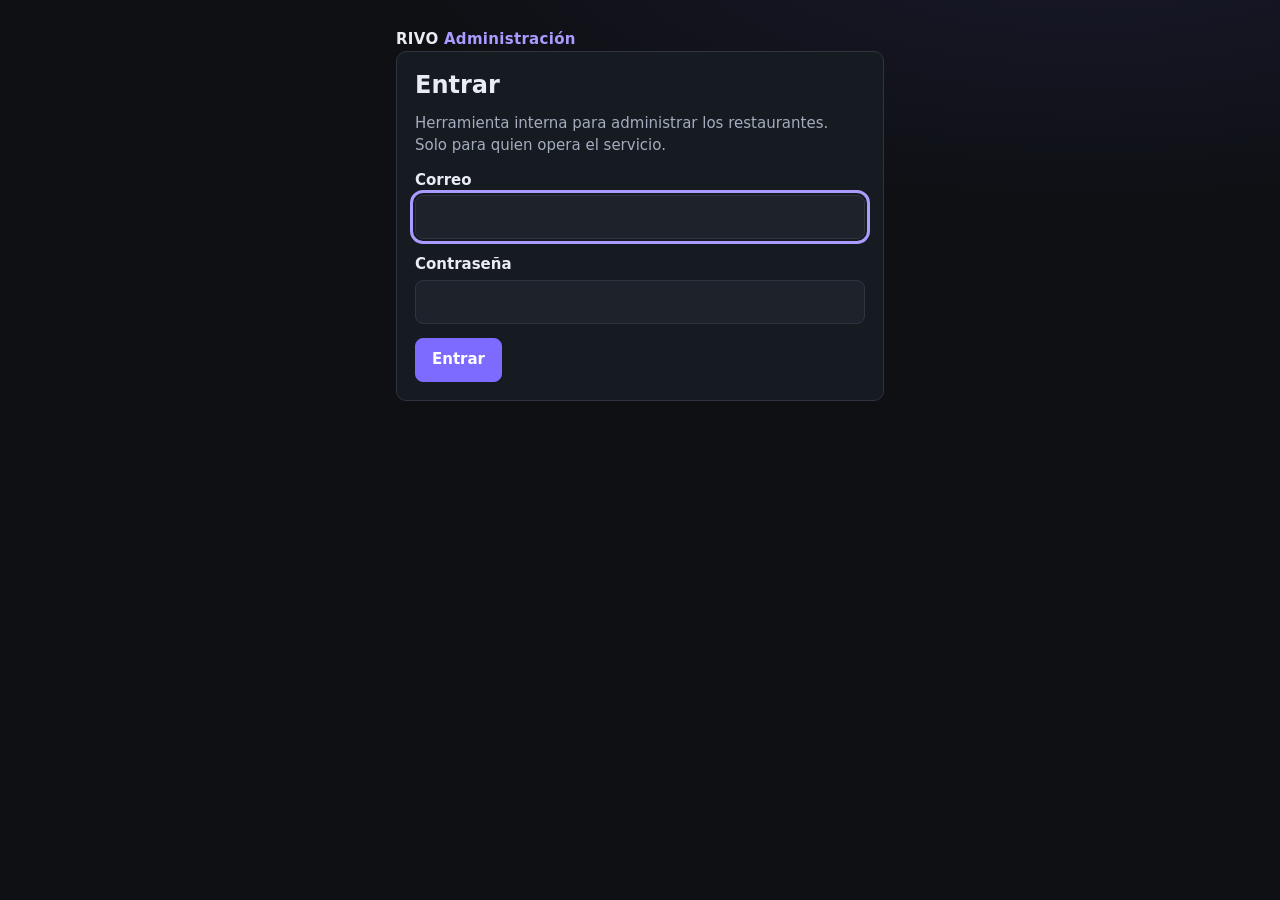
<file: superadmin.html>
<!DOCTYPE html>
<html lang="es-CO">
<head>
<meta charset="utf-8">
<meta name="viewport" content="width=device-width, initial-scale=1">
<meta name="robots" content="noindex, nofollow, noarchive, nosnippet">
<meta name="referrer" content="no-referrer">
<meta name="color-scheme" content="dark">
<meta name="theme-color" content="#0e1014">
<title>Administración · Rivo</title>
<link rel="icon" href="data:,">
<link rel="stylesheet" href="superadmin.css?v=1">
<!--
  PANTALLA DE SUPERADMINISTRACION (docs/multirestaurante.md, seccion 24).
  Herramienta interna: sin enlaces desde ninguna otra pagina, sin la marca de ningun restaurante.
  Sin scripts ni estilos escritos en esta pagina (la CSP de vercel.json los prohibe): todo vive en archivos propios.
  Toda la interfaz se arma desde superadmin*.js con createElement/textContent; nada de lo que llega del servidor se pinta como HTML.
-->
</head>
<body>
<noscript><p class="sa-noscript">Esta pantalla necesita JavaScript para funcionar.</p></noscript>
<div id="sa-raiz"></div>
<div id="sa-aviso" class="sa-aviso-global" role="status" aria-live="polite" hidden></div>
<div id="sa-modal-raiz"></div>
<script src="supabase-publico.js?v=2"></script>
<script src="superadmin.js?v=1"></script>
<script src="superadmin-alta.js?v=1"></script>
<script src="superadmin-detalle.js?v=1"></script>
<script src="superadmin-lectura.js?v=1"></script>
<script src="superadmin-inicio.js?v=1"></script>
</body>
</html>
</file>
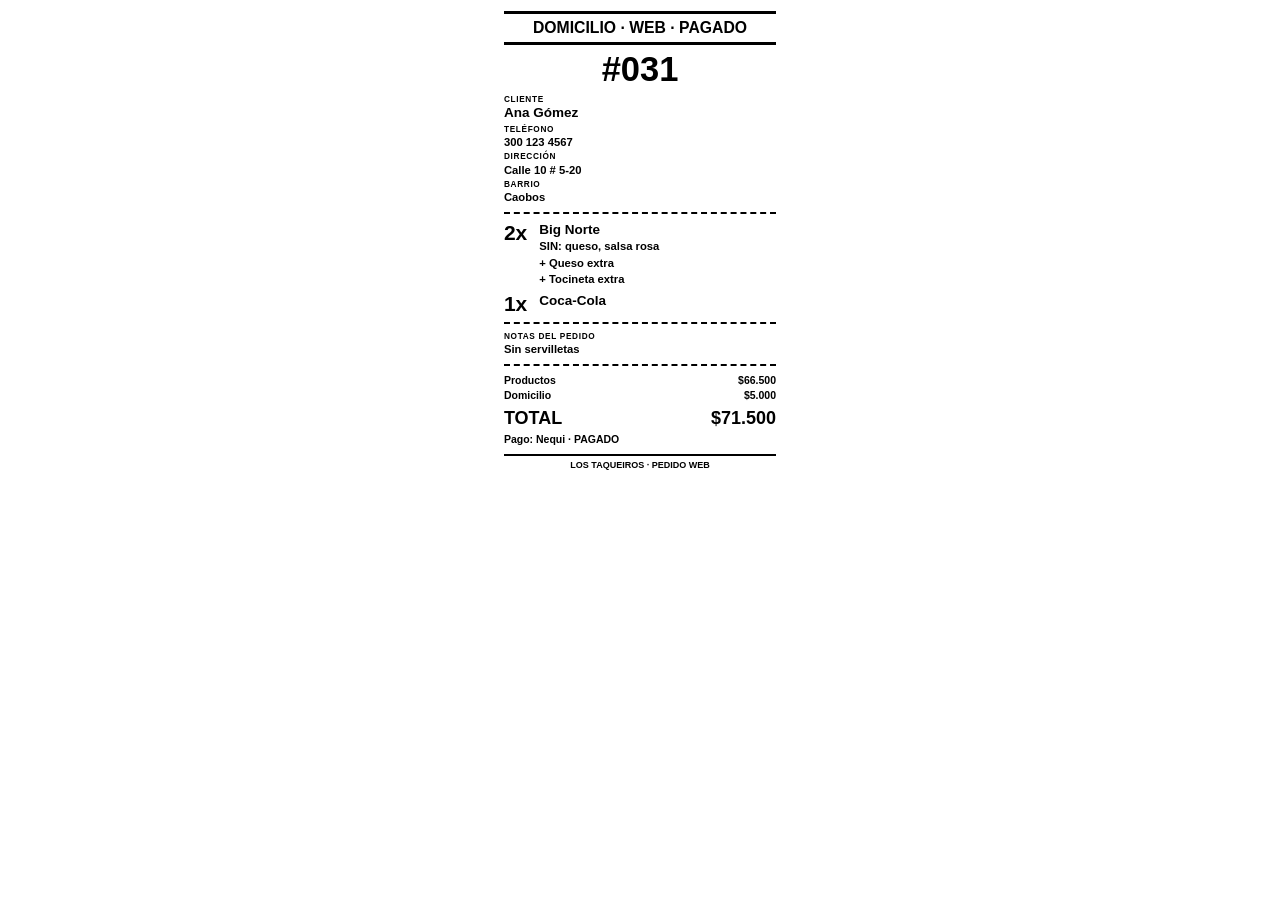
<file: pruebas/impresion/esperado/08-con-opciones.html>
<!DOCTYPE html><html lang="es" style="--escala: 0.75;"><head><meta charset="utf-8"><title>Comanda</title><style id="estilos-ticket">:root{--escala:0.75;}
*{box-sizing:border-box;margin:0;padding:0;}
html,body{background:#fff;color:#000;}
body{width:72mm;margin:0 auto;
  padding:3mm 0 4mm;
  font-family:Arial,'Helvetica Neue',Helvetica,'Liberation Sans','DejaVu Sans',sans-serif;
  font-size:calc(14px * var(--escala));line-height:1.25;
  -webkit-print-color-adjust:exact;print-color-adjust:exact;}
.marca{text-align:center;font-weight:900;font-size:calc(20px * var(--escala));letter-spacing:.06em;
  border:3px solid #000;padding:3px 2px;margin-bottom:5px;}
.franja{text-align:center;font-weight:900;font-size:calc(21px * var(--escala));line-height:1.15;overflow-wrap:break-word;
  border-top:3px solid #000;border-bottom:3px solid #000;padding:5px 2px;margin-bottom:6px;}
.numero{text-align:center;font-weight:900;font-size:calc(46px * var(--escala));line-height:1.05;}
.fecha{text-align:center;font-size:calc(14px * var(--escala));font-weight:700;margin:1px 0 7px;}
.bloque{margin:3px 0;overflow-wrap:break-word;}
.etq{display:block;font-size:calc(11px * var(--escala));font-weight:700;letter-spacing:.08em;text-transform:uppercase;}
.val{display:block;font-size:calc(15px * var(--escala));font-weight:700;overflow-wrap:break-word;}
.val.grande{font-size:calc(18px * var(--escala));font-weight:700;}
.aviso{border:2px solid #000;padding:3px 4px;margin:5px 0;font-size:calc(13px * var(--escala));font-weight:900;
  text-transform:uppercase;overflow-wrap:break-word;}
.sep{border-top:2px dashed #000;margin:8px 0;}
.item,.datos-cliente,.notas-pedido,.totales{break-inside:avoid;page-break-inside:avoid;}
.continuacion{height:9mm;padding:3mm 0 2mm;
  border-bottom:1px solid #000;text-align:center;font-weight:700;letter-spacing:.04em;
  font-size:calc(12px * var(--escala));line-height:1.1;break-before:page;page-break-before:always;}
.item{display:flex;gap:7px;align-items:flex-start;margin:6px 0;}
.item .cant{flex:0 0 auto;min-width:calc(10mm * var(--escala));font-size:calc(28px * var(--escala));font-weight:900;line-height:1;}
.item .cuerpo{flex:1 1 auto;min-width:0;}
.item .nom{font-size:calc(18px * var(--escala));font-weight:700;line-height:1.15;overflow-wrap:break-word;}
.item .nota{font-size:calc(13px * var(--escala));font-weight:400;margin-top:2px;white-space:pre-line;overflow-wrap:break-word;}
.notas{font-size:calc(15px * var(--escala));font-weight:700;white-space:pre-line;overflow-wrap:break-word;}
.linea-monto{display:flex;justify-content:space-between;gap:6px;font-size:calc(14px * var(--escala));font-weight:700;margin:2px 0;}
.total{display:flex;justify-content:space-between;align-items:baseline;gap:6px;
  font-size:calc(24px * var(--escala));font-weight:900;margin-top:4px;}
.pago{font-size:calc(14px * var(--escala));font-weight:700;margin-top:4px;}
.pie{text-align:center;font-size:calc(12px * var(--escala));font-weight:700;margin-top:8px;
  border-top:2px solid #000;padding-top:4px;}
.pie .chico{display:block;font-weight:400;margin-top:2px;}</style><style id="pagina-ticket">@page{size:80mm 297mm;margin:0;}html,body{height:auto;}</style><style id="estilos-opciones">.item .sin,.item .extra{font-size:calc(15px * var(--escala));font-weight:900;line-height:1.2;margin-top:3px;overflow-wrap:break-word;}
.item .extra{padding-left:1.4em;text-indent:-1.4em;}</style></head><body data-numero="#031"><div class="franja">DOMICILIO&nbsp;· WEB&nbsp;·&nbsp;PAGADO</div><div class="numero">#031</div><div class="fecha"><FECHA></div><div class="datos-cliente"><div class="bloque"><span class="etq">Cliente</span><span class="val grande">Ana Gómez</span></div><div class="bloque"><span class="etq">Teléfono</span><span class="val">300 123 4567</span></div><div class="bloque"><span class="etq">Dirección</span><span class="val">Calle 10 # 5-20</span></div><div class="bloque"><span class="etq">Barrio</span><span class="val">Caobos</span></div></div><div class="sep"></div><div class="item"><div class="cant">2x</div><div class="cuerpo"><div class="nom">Big Norte</div><div class="sin">SIN: queso, salsa rosa</div><div class="extra">+ Queso extra</div><div class="extra">+ Tocineta extra</div></div></div><div class="item"><div class="cant">1x</div><div class="cuerpo"><div class="nom">Coca-Cola</div></div></div><div class="sep"></div><div class="notas-pedido"><span class="etq">Notas del pedido</span><div class="notas">Sin servilletas</div></div><div class="sep"></div><div class="totales"><div class="linea-monto"><span>Productos</span><span>$66.500</span></div><div class="linea-monto"><span>Domicilio</span><span>$5.000</span></div><div class="total"><span>TOTAL</span><span>$71.500</span></div><div class="pago">Pago: Nequi · PAGADO</div><div class="pie">LOS TAQUEIROS · PEDIDO WEB</div></div></body></html>
</file>
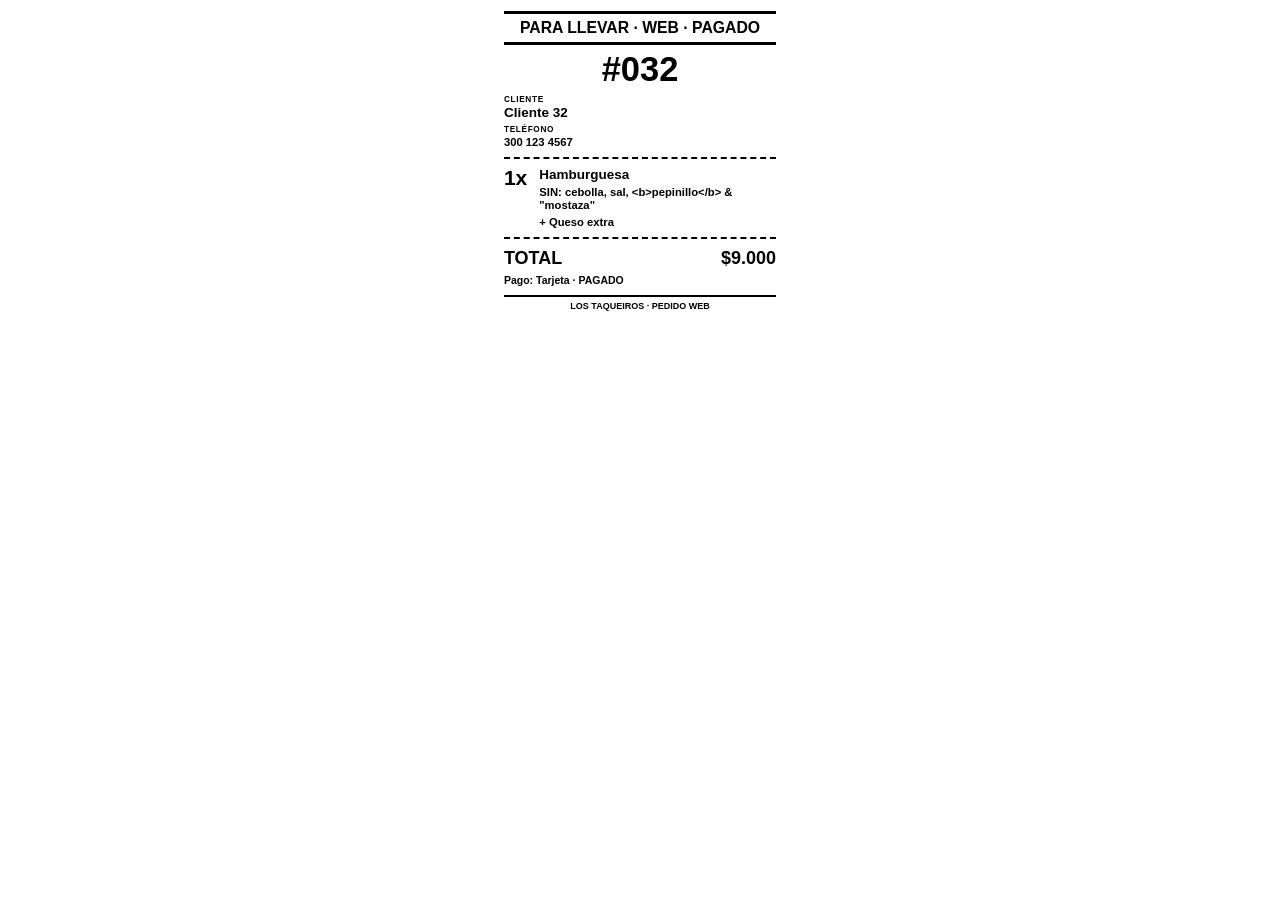
<file: pruebas/impresion/esperado/09-opciones-sin-emojis-ni-invisibles.html>
<!DOCTYPE html><html lang="es" style="--escala: 0.75;"><head><meta charset="utf-8"><title>Comanda</title><style id="estilos-ticket">:root{--escala:0.75;}
*{box-sizing:border-box;margin:0;padding:0;}
html,body{background:#fff;color:#000;}
body{width:72mm;margin:0 auto;
  padding:3mm 0 4mm;
  font-family:Arial,'Helvetica Neue',Helvetica,'Liberation Sans','DejaVu Sans',sans-serif;
  font-size:calc(14px * var(--escala));line-height:1.25;
  -webkit-print-color-adjust:exact;print-color-adjust:exact;}
.marca{text-align:center;font-weight:900;font-size:calc(20px * var(--escala));letter-spacing:.06em;
  border:3px solid #000;padding:3px 2px;margin-bottom:5px;}
.franja{text-align:center;font-weight:900;font-size:calc(21px * var(--escala));line-height:1.15;overflow-wrap:break-word;
  border-top:3px solid #000;border-bottom:3px solid #000;padding:5px 2px;margin-bottom:6px;}
.numero{text-align:center;font-weight:900;font-size:calc(46px * var(--escala));line-height:1.05;}
.fecha{text-align:center;font-size:calc(14px * var(--escala));font-weight:700;margin:1px 0 7px;}
.bloque{margin:3px 0;overflow-wrap:break-word;}
.etq{display:block;font-size:calc(11px * var(--escala));font-weight:700;letter-spacing:.08em;text-transform:uppercase;}
.val{display:block;font-size:calc(15px * var(--escala));font-weight:700;overflow-wrap:break-word;}
.val.grande{font-size:calc(18px * var(--escala));font-weight:700;}
.aviso{border:2px solid #000;padding:3px 4px;margin:5px 0;font-size:calc(13px * var(--escala));font-weight:900;
  text-transform:uppercase;overflow-wrap:break-word;}
.sep{border-top:2px dashed #000;margin:8px 0;}
.item,.datos-cliente,.notas-pedido,.totales{break-inside:avoid;page-break-inside:avoid;}
.continuacion{height:9mm;padding:3mm 0 2mm;
  border-bottom:1px solid #000;text-align:center;font-weight:700;letter-spacing:.04em;
  font-size:calc(12px * var(--escala));line-height:1.1;break-before:page;page-break-before:always;}
.item{display:flex;gap:7px;align-items:flex-start;margin:6px 0;}
.item .cant{flex:0 0 auto;min-width:calc(10mm * var(--escala));font-size:calc(28px * var(--escala));font-weight:900;line-height:1;}
.item .cuerpo{flex:1 1 auto;min-width:0;}
.item .nom{font-size:calc(18px * var(--escala));font-weight:700;line-height:1.15;overflow-wrap:break-word;}
.item .nota{font-size:calc(13px * var(--escala));font-weight:400;margin-top:2px;white-space:pre-line;overflow-wrap:break-word;}
.notas{font-size:calc(15px * var(--escala));font-weight:700;white-space:pre-line;overflow-wrap:break-word;}
.linea-monto{display:flex;justify-content:space-between;gap:6px;font-size:calc(14px * var(--escala));font-weight:700;margin:2px 0;}
.total{display:flex;justify-content:space-between;align-items:baseline;gap:6px;
  font-size:calc(24px * var(--escala));font-weight:900;margin-top:4px;}
.pago{font-size:calc(14px * var(--escala));font-weight:700;margin-top:4px;}
.pie{text-align:center;font-size:calc(12px * var(--escala));font-weight:700;margin-top:8px;
  border-top:2px solid #000;padding-top:4px;}
.pie .chico{display:block;font-weight:400;margin-top:2px;}</style><style id="pagina-ticket">@page{size:80mm 297mm;margin:0;}html,body{height:auto;}</style><style id="estilos-opciones">.item .sin,.item .extra{font-size:calc(15px * var(--escala));font-weight:900;line-height:1.2;margin-top:3px;overflow-wrap:break-word;}
.item .extra{padding-left:1.4em;text-indent:-1.4em;}</style></head><body data-numero="#032"><div class="franja">PARA&nbsp;LLEVAR&nbsp;· WEB&nbsp;·&nbsp;PAGADO</div><div class="numero">#032</div><div class="fecha"><FECHA></div><div class="datos-cliente"><div class="bloque"><span class="etq">Cliente</span><span class="val grande">Cliente 32</span></div><div class="bloque"><span class="etq">Teléfono</span><span class="val">300 123 4567</span></div></div><div class="sep"></div><div class="item"><div class="cant">1x</div><div class="cuerpo"><div class="nom">Hamburguesa</div><div class="sin">SIN: cebolla, sal, &lt;b&gt;pepinillo&lt;/b&gt; &amp; "mostaza"</div><div class="extra">+ Queso extra</div></div></div><div class="sep"></div><div class="totales"><div class="total"><span>TOTAL</span><span>$9.000</span></div><div class="pago">Pago: Tarjeta · PAGADO</div><div class="pie">LOS TAQUEIROS · PEDIDO WEB</div></div></body></html>
</file>
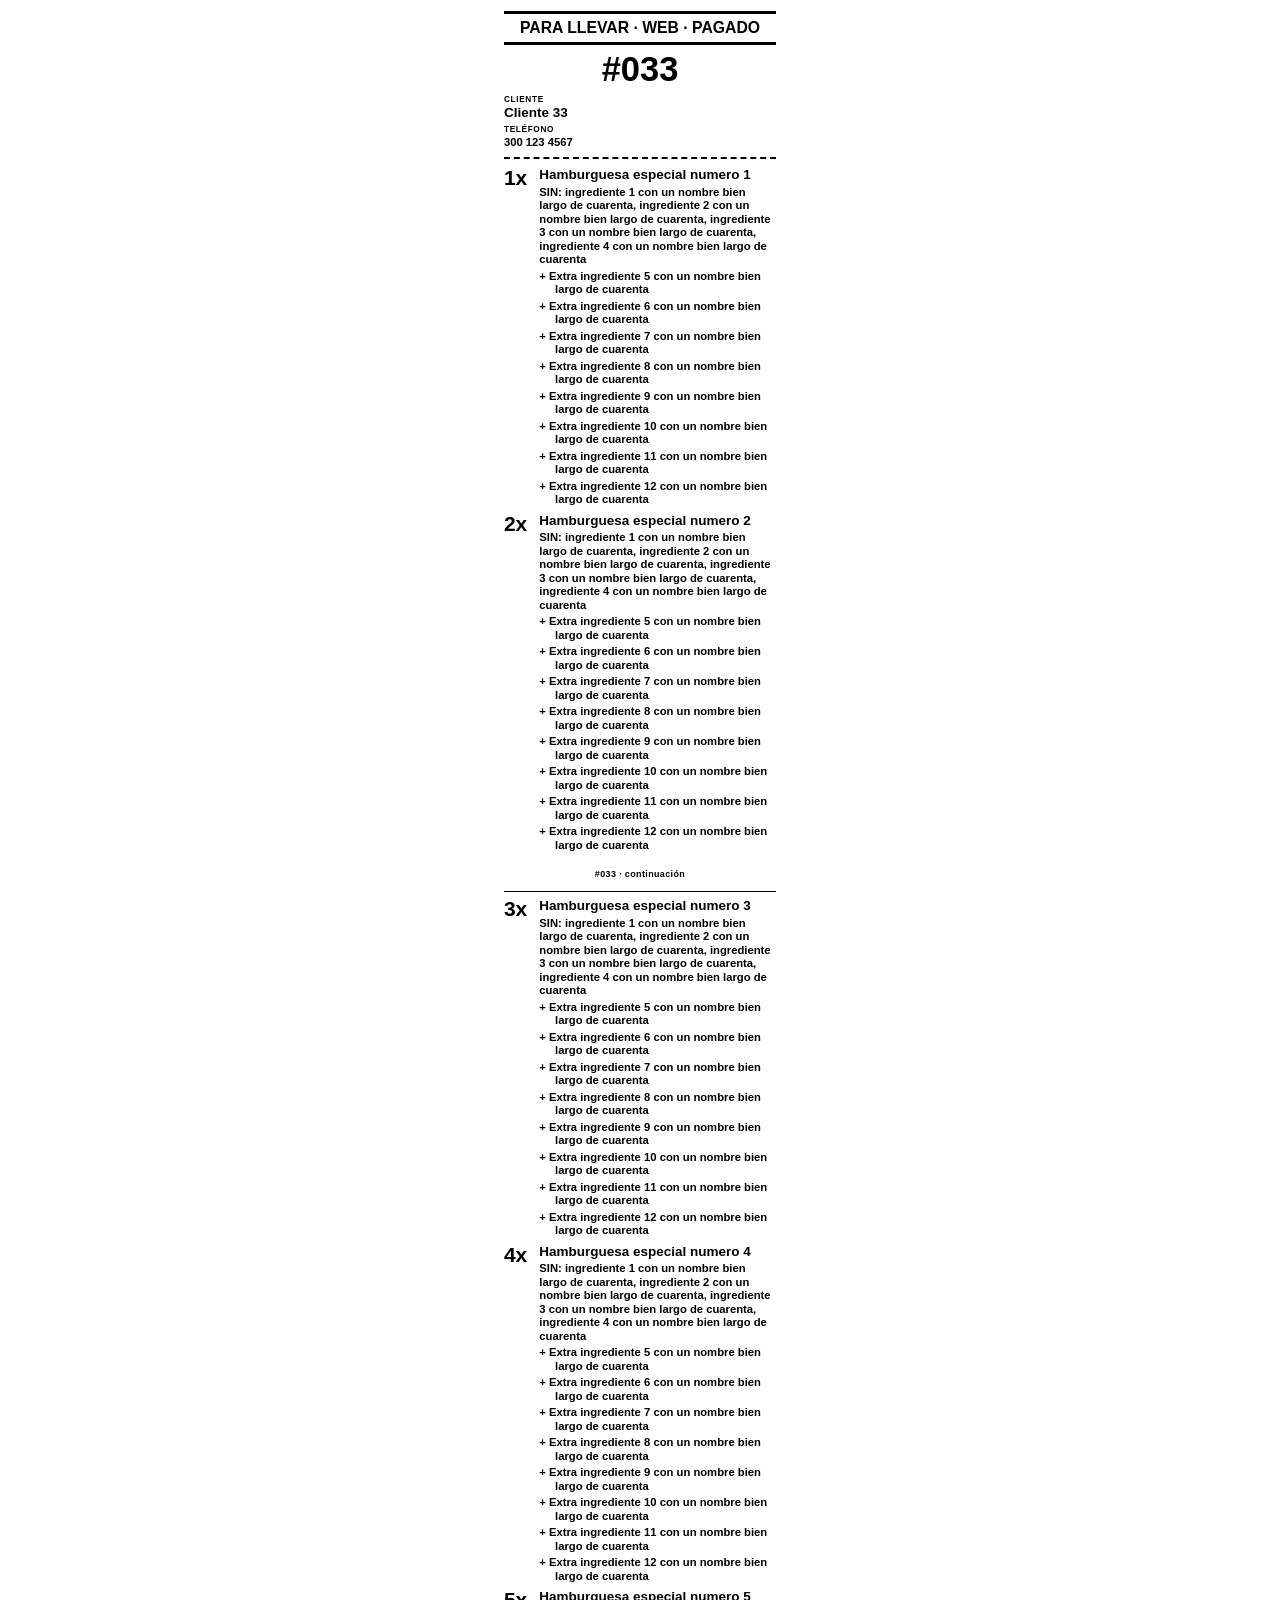
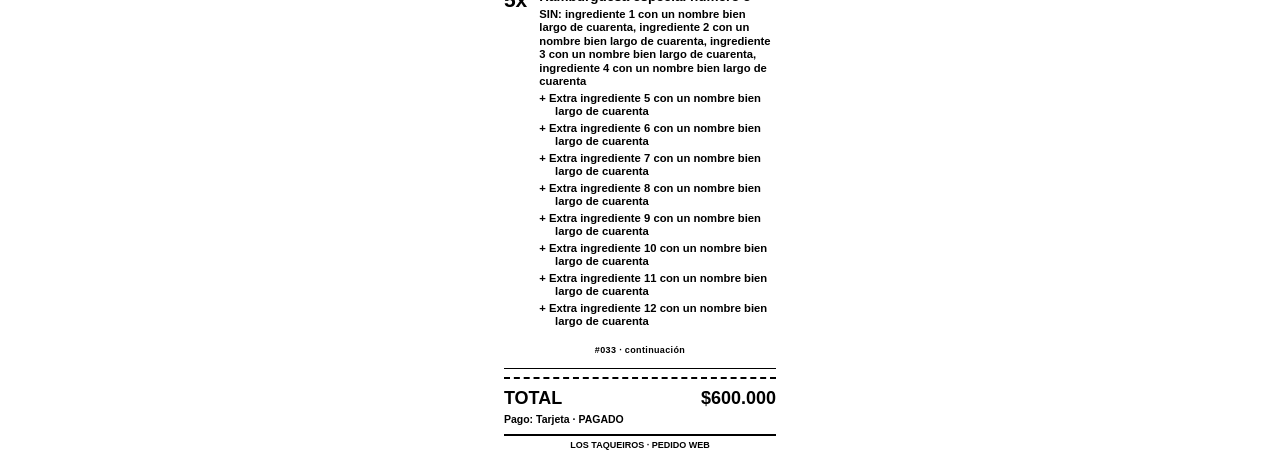
<file: pruebas/impresion/esperado/10-opciones-ticket-largo.html>
<!DOCTYPE html><html lang="es" style="--escala: 0.75;"><head><meta charset="utf-8"><title>Comanda</title><style id="estilos-ticket">:root{--escala:0.75;}
*{box-sizing:border-box;margin:0;padding:0;}
html,body{background:#fff;color:#000;}
body{width:72mm;margin:0 auto;
  padding:3mm 0 4mm;
  font-family:Arial,'Helvetica Neue',Helvetica,'Liberation Sans','DejaVu Sans',sans-serif;
  font-size:calc(14px * var(--escala));line-height:1.25;
  -webkit-print-color-adjust:exact;print-color-adjust:exact;}
.marca{text-align:center;font-weight:900;font-size:calc(20px * var(--escala));letter-spacing:.06em;
  border:3px solid #000;padding:3px 2px;margin-bottom:5px;}
.franja{text-align:center;font-weight:900;font-size:calc(21px * var(--escala));line-height:1.15;overflow-wrap:break-word;
  border-top:3px solid #000;border-bottom:3px solid #000;padding:5px 2px;margin-bottom:6px;}
.numero{text-align:center;font-weight:900;font-size:calc(46px * var(--escala));line-height:1.05;}
.fecha{text-align:center;font-size:calc(14px * var(--escala));font-weight:700;margin:1px 0 7px;}
.bloque{margin:3px 0;overflow-wrap:break-word;}
.etq{display:block;font-size:calc(11px * var(--escala));font-weight:700;letter-spacing:.08em;text-transform:uppercase;}
.val{display:block;font-size:calc(15px * var(--escala));font-weight:700;overflow-wrap:break-word;}
.val.grande{font-size:calc(18px * var(--escala));font-weight:700;}
.aviso{border:2px solid #000;padding:3px 4px;margin:5px 0;font-size:calc(13px * var(--escala));font-weight:900;
  text-transform:uppercase;overflow-wrap:break-word;}
.sep{border-top:2px dashed #000;margin:8px 0;}
.item,.datos-cliente,.notas-pedido,.totales{break-inside:avoid;page-break-inside:avoid;}
.continuacion{height:9mm;padding:3mm 0 2mm;
  border-bottom:1px solid #000;text-align:center;font-weight:700;letter-spacing:.04em;
  font-size:calc(12px * var(--escala));line-height:1.1;break-before:page;page-break-before:always;}
.item{display:flex;gap:7px;align-items:flex-start;margin:6px 0;}
.item .cant{flex:0 0 auto;min-width:calc(10mm * var(--escala));font-size:calc(28px * var(--escala));font-weight:900;line-height:1;}
.item .cuerpo{flex:1 1 auto;min-width:0;}
.item .nom{font-size:calc(18px * var(--escala));font-weight:700;line-height:1.15;overflow-wrap:break-word;}
.item .nota{font-size:calc(13px * var(--escala));font-weight:400;margin-top:2px;white-space:pre-line;overflow-wrap:break-word;}
.notas{font-size:calc(15px * var(--escala));font-weight:700;white-space:pre-line;overflow-wrap:break-word;}
.linea-monto{display:flex;justify-content:space-between;gap:6px;font-size:calc(14px * var(--escala));font-weight:700;margin:2px 0;}
.total{display:flex;justify-content:space-between;align-items:baseline;gap:6px;
  font-size:calc(24px * var(--escala));font-weight:900;margin-top:4px;}
.pago{font-size:calc(14px * var(--escala));font-weight:700;margin-top:4px;}
.pie{text-align:center;font-size:calc(12px * var(--escala));font-weight:700;margin-top:8px;
  border-top:2px solid #000;padding-top:4px;}
.pie .chico{display:block;font-weight:400;margin-top:2px;}</style><style id="pagina-ticket">@page{size:80mm 297mm;margin:0;}html,body{height:auto;}</style><style id="estilos-opciones">.item .sin,.item .extra{font-size:calc(15px * var(--escala));font-weight:900;line-height:1.2;margin-top:3px;overflow-wrap:break-word;}
.item .extra{padding-left:1.4em;text-indent:-1.4em;}</style></head><body data-numero="#033"><div class="franja">PARA&nbsp;LLEVAR&nbsp;· WEB&nbsp;·&nbsp;PAGADO</div><div class="numero">#033</div><div class="fecha"><FECHA></div><div class="datos-cliente"><div class="bloque"><span class="etq">Cliente</span><span class="val grande">Cliente 33</span></div><div class="bloque"><span class="etq">Teléfono</span><span class="val">300 123 4567</span></div></div><div class="sep"></div><div class="item"><div class="cant">1x</div><div class="cuerpo"><div class="nom">Hamburguesa especial numero 1</div><div class="sin">SIN: ingrediente 1 con un nombre bien largo de cuarenta, ingrediente 2 con un nombre bien largo de cuarenta, ingrediente 3 con un nombre bien largo de cuarenta, ingrediente 4 con un nombre bien largo de cuarenta</div><div class="extra">+ Extra ingrediente 5 con un nombre bien largo de cuarenta</div><div class="extra">+ Extra ingrediente 6 con un nombre bien largo de cuarenta</div><div class="extra">+ Extra ingrediente 7 con un nombre bien largo de cuarenta</div><div class="extra">+ Extra ingrediente 8 con un nombre bien largo de cuarenta</div><div class="extra">+ Extra ingrediente 9 con un nombre bien largo de cuarenta</div><div class="extra">+ Extra ingrediente 10 con un nombre bien largo de cuarenta</div><div class="extra">+ Extra ingrediente 11 con un nombre bien largo de cuarenta</div><div class="extra">+ Extra ingrediente 12 con un nombre bien largo de cuarenta</div></div></div><div class="item"><div class="cant">2x</div><div class="cuerpo"><div class="nom">Hamburguesa especial numero 2</div><div class="sin">SIN: ingrediente 1 con un nombre bien largo de cuarenta, ingrediente 2 con un nombre bien largo de cuarenta, ingrediente 3 con un nombre bien largo de cuarenta, ingrediente 4 con un nombre bien largo de cuarenta</div><div class="extra">+ Extra ingrediente 5 con un nombre bien largo de cuarenta</div><div class="extra">+ Extra ingrediente 6 con un nombre bien largo de cuarenta</div><div class="extra">+ Extra ingrediente 7 con un nombre bien largo de cuarenta</div><div class="extra">+ Extra ingrediente 8 con un nombre bien largo de cuarenta</div><div class="extra">+ Extra ingrediente 9 con un nombre bien largo de cuarenta</div><div class="extra">+ Extra ingrediente 10 con un nombre bien largo de cuarenta</div><div class="extra">+ Extra ingrediente 11 con un nombre bien largo de cuarenta</div><div class="extra">+ Extra ingrediente 12 con un nombre bien largo de cuarenta</div></div></div><div class="continuacion">#033 · continuación</div><div class="item"><div class="cant">3x</div><div class="cuerpo"><div class="nom">Hamburguesa especial numero 3</div><div class="sin">SIN: ingrediente 1 con un nombre bien largo de cuarenta, ingrediente 2 con un nombre bien largo de cuarenta, ingrediente 3 con un nombre bien largo de cuarenta, ingrediente 4 con un nombre bien largo de cuarenta</div><div class="extra">+ Extra ingrediente 5 con un nombre bien largo de cuarenta</div><div class="extra">+ Extra ingrediente 6 con un nombre bien largo de cuarenta</div><div class="extra">+ Extra ingrediente 7 con un nombre bien largo de cuarenta</div><div class="extra">+ Extra ingrediente 8 con un nombre bien largo de cuarenta</div><div class="extra">+ Extra ingrediente 9 con un nombre bien largo de cuarenta</div><div class="extra">+ Extra ingrediente 10 con un nombre bien largo de cuarenta</div><div class="extra">+ Extra ingrediente 11 con un nombre bien largo de cuarenta</div><div class="extra">+ Extra ingrediente 12 con un nombre bien largo de cuarenta</div></div></div><div class="item"><div class="cant">4x</div><div class="cuerpo"><div class="nom">Hamburguesa especial numero 4</div><div class="sin">SIN: ingrediente 1 con un nombre bien largo de cuarenta, ingrediente 2 con un nombre bien largo de cuarenta, ingrediente 3 con un nombre bien largo de cuarenta, ingrediente 4 con un nombre bien largo de cuarenta</div><div class="extra">+ Extra ingrediente 5 con un nombre bien largo de cuarenta</div><div class="extra">+ Extra ingrediente 6 con un nombre bien largo de cuarenta</div><div class="extra">+ Extra ingrediente 7 con un nombre bien largo de cuarenta</div><div class="extra">+ Extra ingrediente 8 con un nombre bien largo de cuarenta</div><div class="extra">+ Extra ingrediente 9 con un nombre bien largo de cuarenta</div><div class="extra">+ Extra ingrediente 10 con un nombre bien largo de cuarenta</div><div class="extra">+ Extra ingrediente 11 con un nombre bien largo de cuarenta</div><div class="extra">+ Extra ingrediente 12 con un nombre bien largo de cuarenta</div></div></div><div class="item"><div class="cant">5x</div><div class="cuerpo"><div class="nom">Hamburguesa especial numero 5</div><div class="sin">SIN: ingrediente 1 con un nombre bien largo de cuarenta, ingrediente 2 con un nombre bien largo de cuarenta, ingrediente 3 con un nombre bien largo de cuarenta, ingrediente 4 con un nombre bien largo de cuarenta</div><div class="extra">+ Extra ingrediente 5 con un nombre bien largo de cuarenta</div><div class="extra">+ Extra ingrediente 6 con un nombre bien largo de cuarenta</div><div class="extra">+ Extra ingrediente 7 con un nombre bien largo de cuarenta</div><div class="extra">+ Extra ingrediente 8 con un nombre bien largo de cuarenta</div><div class="extra">+ Extra ingrediente 9 con un nombre bien largo de cuarenta</div><div class="extra">+ Extra ingrediente 10 con un nombre bien largo de cuarenta</div><div class="extra">+ Extra ingrediente 11 con un nombre bien largo de cuarenta</div><div class="extra">+ Extra ingrediente 12 con un nombre bien largo de cuarenta</div></div></div><div class="continuacion">#033 · continuación</div><div class="sep"></div><div class="totales"><div class="total"><span>TOTAL</span><span>$600.000</span></div><div class="pago">Pago: Tarjeta · PAGADO</div><div class="pie">LOS TAQUEIROS · PEDIDO WEB</div></div></body></html>
</file>
<file: superadmin.css>
/* =============================================================
   PANTALLA DE SUPERADMINISTRACION: estilos (sobrio, oscuro, sin marca de ningun restaurante)
   Sin fuentes externas: la CSP no permite terceros. Tipografia del sistema a proposito.
============================================================= */
:root {
  --fondo: #0e1014;
  --sup: #161a21;
  --sup-2: #1d222b;
  --sup-3: #262c37;
  --borde: #2e3541;
  --texto: #e9ecf2;
  --tenue: #a3adbd;
  --acento: #a99bff;
  --acento-fuerte: #7d6bff;
  --acento-texto: #12102a;
  --ok: #4cc38a;
  --info: #5aa9ff;
  --aviso: #f0b429;
  --error: #ff7a7a;
  --susp: #d58bb0;
  --radio: 10px;
  --sombra: 0 10px 40px rgba(0, 0, 0, .45);
  --fuente: "Segoe UI", system-ui, -apple-system, "Helvetica Neue", Arial, sans-serif;
  --mono: ui-monospace, "Cascadia Mono", Consolas, "SFMono-Regular", Menlo, monospace;
}
* { box-sizing: border-box; }
html { color-scheme: dark; -webkit-text-size-adjust: 100%; }
body {
  margin: 0; background: var(--fondo); color: var(--texto); font: 15px/1.5 var(--fuente);
  background-image: radial-gradient(1200px 500px at 85% -10%, rgba(125, 107, 255, .10), transparent 60%);
  min-height: 100vh;
}
h1, h2, h3, h4 { margin: 0 0 .5em; line-height: 1.25; font-weight: 650; }
h1 { font-size: 1.5rem; } h2 { font-size: 1.2rem; } h3 { font-size: 1.02rem; } h4 { font-size: .95rem; color: var(--tenue); }
p { margin: 0 0 .8em; }
.sa-tenue { color: var(--tenue); }
.sa-chico { font-size: .85rem; }
.sa-mono { font-family: var(--mono); }
.sa-noscript { padding: 24px; }
[hidden] { display: none !important; }
a { color: var(--acento); }

/* ---- foco visible y objetivos tactiles ---- */
button, input, select, textarea, summary, [tabindex] { font: inherit; color: inherit; }
:focus-visible { outline: 3px solid var(--acento); outline-offset: 2px; border-radius: 6px; }
button, .sa-btn, select, input:not([type=checkbox]):not([type=radio]) { min-height: 44px; }
input[type=checkbox], input[type=radio] { width: 22px; height: 22px; accent-color: var(--acento-fuerte); margin: 0; flex: 0 0 auto; }

.sa-btn, button {
  cursor: pointer; border: 1px solid var(--borde); background: var(--sup-3); color: var(--texto);
  border-radius: 8px; padding: 8px 16px; font-weight: 600; touch-action: manipulation;
}
.sa-btn:hover, button:hover:not(:disabled) { border-color: var(--acento); }
button:disabled { opacity: .5; cursor: not-allowed; }
.sa-btn-primario { background: var(--acento-fuerte); border-color: var(--acento-fuerte); color: #fff; }
.sa-btn-primario:hover:not(:disabled) { background: #8e7dff; border-color: #8e7dff; }
.sa-btn-peligro { background: #3a1d22; border-color: #7a2f38; color: #ffc4c4; }
.sa-btn-peligro:hover:not(:disabled) { border-color: var(--error); }
.sa-btn-fantasma { background: transparent; }
.sa-btn-link { background: none; border: 0; padding: 4px 6px; min-height: 44px; color: var(--acento); text-decoration: underline; font-weight: 500; }

input:not([type=checkbox]):not([type=radio]), select, textarea {
  width: 100%; background: var(--sup-2); border: 1px solid var(--borde); border-radius: 8px; padding: 8px 12px;
}
input::placeholder { color: #6f7a8c; }
input[type=color] { padding: 2px; min-width: 56px; width: 56px; cursor: pointer; }
input[type=date] { color-scheme: dark; }
label { display: block; font-weight: 600; margin-bottom: 4px; }
.sa-campo { margin-bottom: 14px; }
.sa-ayuda { font-size: .85rem; color: var(--tenue); margin: 4px 0 0; }
.sa-fila-check { display: flex; align-items: center; gap: 10px; min-height: 44px; }
.sa-fila-check label { margin: 0; font-weight: 500; }
.sa-rejilla { display: grid; gap: 14px; grid-template-columns: repeat(auto-fit, minmax(240px, 1fr)); }
.sa-rejilla-chica { display: grid; gap: 10px; grid-template-columns: repeat(auto-fit, minmax(150px, 1fr)); }

/* ---- estructura ---- */
.sa-barra {
  position: sticky; top: 0; z-index: 20; background: rgba(14, 16, 20, .94); backdrop-filter: blur(8px);
  border-bottom: 1px solid var(--borde); padding: 8px 16px; display: flex; flex-wrap: wrap; gap: 8px 14px; align-items: center;
}
.sa-marca { font-weight: 800; letter-spacing: .02em; margin-right: 6px; }
.sa-marca span { color: var(--acento); }
.sa-nav { display: flex; gap: 6px; flex-wrap: wrap; flex: 1 1 auto; }
.sa-nav button { background: transparent; border-color: transparent; }
.sa-nav button[aria-current=page] { background: var(--sup-3); border-color: var(--borde); color: var(--acento); }
.sa-sesion { display: flex; gap: 10px; align-items: center; flex-wrap: wrap; margin-left: auto; font-size: .85rem; color: var(--tenue); }
.sa-vence { color: var(--aviso); font-weight: 600; }
.sa-contenedor { max-width: 1180px; margin: 0 auto; padding: 20px 16px 80px; }
.sa-centro { max-width: 520px; margin: 0 auto; padding: 28px 16px 60px; }
.sa-tarjeta { background: var(--sup); border: 1px solid var(--borde); border-radius: var(--radio); padding: 18px; margin-bottom: 16px; }
.sa-tarjeta > :last-child { margin-bottom: 0; }
.sa-cabecera-vista { display: flex; flex-wrap: wrap; gap: 10px 16px; align-items: center; justify-content: space-between; margin-bottom: 16px; }
.sa-cabecera-vista h1 { margin: 0; }
.sa-acciones { display: flex; gap: 8px; flex-wrap: wrap; }

/* ---- avisos ---- */
.sa-msj { border-radius: 8px; padding: 10px 14px; margin: 0 0 14px; border: 1px solid var(--borde); background: var(--sup-2); }
.sa-msj-error { border-color: #7a2f38; background: #2a1519; color: #ffd0d0; }
.sa-msj-ok { border-color: #2a6a4b; background: #12261d; color: #c7f1dc; }
.sa-msj-aviso { border-color: #7a5d12; background: #2a2210; color: #ffe6a3; }
.sa-msj-info { border-color: #2c5a8c; background: #111f30; color: #cfe4ff; }
.sa-aviso-global {
  position: fixed; left: 50%; bottom: 16px; transform: translateX(-50%); z-index: 60; max-width: min(560px, calc(100vw - 32px));
  background: var(--sup-3); border: 1px solid var(--aviso); color: var(--texto); border-radius: 10px; padding: 10px 16px; box-shadow: var(--sombra);
}

/* ---- insignias de estado (color Y texto, nunca solo color) ---- */
.sa-pill { display: inline-flex; align-items: center; gap: 6px; border-radius: 999px; padding: 2px 10px; font-size: .82rem; font-weight: 700; border: 1px solid currentColor; white-space: nowrap; }
.sa-pill::before { content: ""; width: 8px; height: 8px; border-radius: 50%; background: currentColor; }
.sa-pill-prueba { color: var(--info); }
.sa-pill-activo { color: var(--ok); }
.sa-pill-gracia { color: var(--aviso); }
.sa-pill-vencido { color: var(--error); }
.sa-pill-suspendido { color: var(--susp); }
.sa-pill-neutro { color: var(--tenue); }
.sa-pill-neutro::before { display: none; }

/* ---- lista ---- */
.sa-filtros { display: grid; gap: 10px; grid-template-columns: 1fr; margin-bottom: 12px; }
@media (min-width: 760px) { .sa-filtros { grid-template-columns: 2fr 1fr; } }
.sa-chips { display: flex; flex-wrap: wrap; gap: 8px; margin-bottom: 14px; }
.sa-chips button { border-radius: 999px; padding: 4px 14px; background: var(--sup-2); }
.sa-chips button[aria-pressed=true] { border-color: var(--acento); color: var(--acento); background: #1f1b3d; }
table.sa-tabla { width: 100%; border-collapse: collapse; }
.sa-tabla th { text-align: left; font-size: .8rem; text-transform: uppercase; letter-spacing: .05em; color: var(--tenue); padding: 8px 10px; border-bottom: 1px solid var(--borde); }
.sa-tabla td { padding: 12px 10px; border-bottom: 1px solid var(--borde); vertical-align: top; overflow-wrap: anywhere; }
.sa-tabla tbody tr:hover { background: rgba(255, 255, 255, .02); }
.sa-nombre-btn { background: none; border: 0; padding: 2px 0; min-height: 44px; text-align: left; font-weight: 700; color: var(--texto); font-size: 1rem; overflow-wrap: anywhere; }
.sa-nombre-btn:hover { color: var(--acento); }
@media (max-width: 759px) {
  .sa-tabla thead { display: none; }
  .sa-tabla, .sa-tabla tbody, .sa-tabla tr, .sa-tabla td { display: block; width: 100%; }
  .sa-tabla tr { background: var(--sup); border: 1px solid var(--borde); border-radius: var(--radio); padding: 8px 12px; margin-bottom: 12px; }
  .sa-tabla td { border: 0; padding: 4px 0; display: grid; grid-template-columns: 110px 1fr; gap: 8px; }
  .sa-tabla td::before { content: attr(data-etiqueta); color: var(--tenue); font-size: .8rem; text-transform: uppercase; letter-spacing: .04em; padding-top: 3px; }
  .sa-tabla td.sa-sin-etiqueta { display: block; }
  .sa-tabla td.sa-sin-etiqueta::before { display: none; }
}
.sa-vacio { text-align: center; padding: 36px 12px; color: var(--tenue); }

/* ---- pestanas ---- */
.sa-pestanas { display: flex; gap: 6px; overflow-x: auto; padding-bottom: 6px; margin-bottom: 16px; border-bottom: 1px solid var(--borde); }
.sa-pestanas button { white-space: nowrap; background: transparent; border-color: transparent; border-radius: 8px 8px 0 0; }
.sa-pestanas button[aria-selected=true] { background: var(--sup); border-color: var(--borde); border-bottom-color: var(--sup); color: var(--acento); }

/* ---- datos clave/valor ---- */
.sa-datos { display: grid; grid-template-columns: repeat(auto-fit, minmax(200px, 1fr)); gap: 12px 18px; margin: 0; }
.sa-datos dt { color: var(--tenue); font-size: .8rem; text-transform: uppercase; letter-spacing: .04em; }
.sa-datos dd { margin: 2px 0 0; overflow-wrap: anywhere; font-weight: 600; }
.sa-lista-simple { list-style: none; margin: 0; padding: 0; }
.sa-lista-simple li { display: flex; flex-wrap: wrap; gap: 8px 12px; align-items: center; justify-content: space-between; padding: 8px 0; border-bottom: 1px solid var(--borde); overflow-wrap: anywhere; }
.sa-lista-simple li:last-child { border-bottom: 0; }

/* ---- pasos del asistente ---- */
.sa-pasos { display: flex; gap: 6px; margin: 0 0 18px; padding: 0; list-style: none; flex-wrap: wrap; }
.sa-pasos li { flex: 1 1 90px; text-align: center; font-size: .78rem; padding: 6px 4px; border-radius: 8px; border: 1px solid var(--borde); color: var(--tenue); background: var(--sup); }
.sa-pasos li[aria-current=step] { border-color: var(--acento); color: var(--acento); background: #1f1b3d; font-weight: 700; }
.sa-pasos li.sa-hecho { color: var(--ok); }
.sa-opciones { display: grid; gap: 10px; grid-template-columns: repeat(auto-fit, minmax(230px, 1fr)); margin-bottom: 14px; }
.sa-opcion { border: 1px solid var(--borde); border-radius: var(--radio); padding: 12px; background: var(--sup-2); cursor: pointer; display: block; font-weight: 500; }
.sa-opcion:has(input:checked) { border-color: var(--acento); background: #1f1b3d; }
.sa-opcion strong { display: block; }
.sa-opcion .sa-fila-check { min-height: 32px; }

/* ---- contrasena temporal y secretos ---- */
.sa-clave-caja { border: 2px dashed var(--aviso); border-radius: var(--radio); padding: 16px; margin: 12px 0; background: #231d0c; }
.sa-clave-valor { font-family: var(--mono); font-size: 1.25rem; letter-spacing: .06em; word-break: break-all; padding: 10px 12px; background: #0e1014; border-radius: 8px; margin: 8px 0; user-select: all; }
.sa-qr { display: block; width: 220px; height: 220px; background: #fff; padding: 8px; border-radius: 8px; margin: 10px 0; }
.sa-codigo-entrada { font-family: var(--mono); font-size: 1.6rem; letter-spacing: .4em; text-align: center; }
/* Campos de secretos (R9): son de texto para que el gestor de contrasenas no los vea como contrasenas, pero se muestran ocultos. */
input[data-secreto] { -webkit-text-security: disc; text-security: disc; }
.sa-secreto-fila { display: grid; grid-template-columns: 1fr; gap: 6px; padding: 10px 0; border-bottom: 1px solid var(--borde); }
@media (min-width: 760px) { .sa-secreto-fila { grid-template-columns: 220px 120px 1fr; align-items: center; } }

/* ---- vista previa de colores ---- */
.sa-muestra { width: 100%; border-radius: var(--radio); padding: 14px; border: 1px solid var(--borde); }
.sa-muestra-boton { display: inline-block; padding: 8px 14px; border-radius: 8px; font-weight: 700; margin-right: 8px; }
.sa-color-fila { display: grid; grid-template-columns: 56px 1fr; gap: 10px; align-items: center; }
.sa-contraste-ok { color: var(--ok); font-weight: 700; }
.sa-contraste-mal { color: var(--error); font-weight: 700; }

/* ---- modal ---- */
.sa-modal-fondo { position: fixed; inset: 0; z-index: 50; background: rgba(5, 6, 9, .72); display: grid; place-items: center; padding: 16px; overflow-y: auto; }
.sa-modal { background: var(--sup); border: 1px solid var(--borde); border-radius: 14px; box-shadow: var(--sombra); width: min(560px, 100%); max-height: calc(100vh - 32px); overflow-y: auto; padding: 22px; }
.sa-modal h2 { margin-bottom: 10px; }
.sa-modal-botones { display: flex; gap: 10px; justify-content: flex-end; flex-wrap: wrap; margin-top: 18px; }

/* ---- modo solo lectura ("entrar como") ---- */
.sa-franja-lectura {
  position: fixed; top: 0; left: 0; right: 0; z-index: 40; background: #3b2f06; color: #fff2c7; border-bottom: 3px solid var(--aviso);
  padding: 8px 16px; display: flex; flex-wrap: wrap; gap: 6px 14px; align-items: center; justify-content: space-between; font-weight: 600;
}
.sa-franja-lectura button { background: #1b1505; border-color: var(--aviso); color: #fff2c7; }
body.sa-en-lectura .sa-contenedor-lectura { padding-top: 96px; }
@media (min-width: 760px) { body.sa-en-lectura .sa-contenedor-lectura { padding-top: 76px; } }
.sa-pedido { border: 1px solid var(--borde); border-radius: var(--radio); padding: 12px; margin-bottom: 10px; background: var(--sup); overflow-wrap: anywhere; }
.sa-pedido ul { margin: 6px 0 0; padding-left: 18px; }
.sa-kpis { display: grid; grid-template-columns: repeat(auto-fit, minmax(150px, 1fr)); gap: 10px; margin-bottom: 14px; }
.sa-kpi { background: var(--sup-2); border: 1px solid var(--borde); border-radius: var(--radio); padding: 10px 12px; }
.sa-kpi b { display: block; font-size: 1.35rem; }

details.sa-detalle > summary { cursor: pointer; min-height: 44px; display: flex; align-items: center; color: var(--acento); }
.sa-aud-lineas { margin: 6px 0; padding-left: 20px; overflow-wrap: anywhere; }
.sa-aud-lineas li { margin: 3px 0; }
.sa-aud-rest { font-weight: 600; overflow-wrap: anywhere; }
.sa-btn-chico { min-height: 44px; font-size: .85rem; }
.sa-aud-resumen {font-family: var(--mono); font-size: .8rem; white-space: pre-wrap; overflow-wrap: anywhere; background: var(--fondo); border-radius: 8px; padding: 8px; margin: 6px 0 0; }

@media (prefers-reduced-motion: reduce) { * { animation: none !important; transition: none !important; } }
</file>
